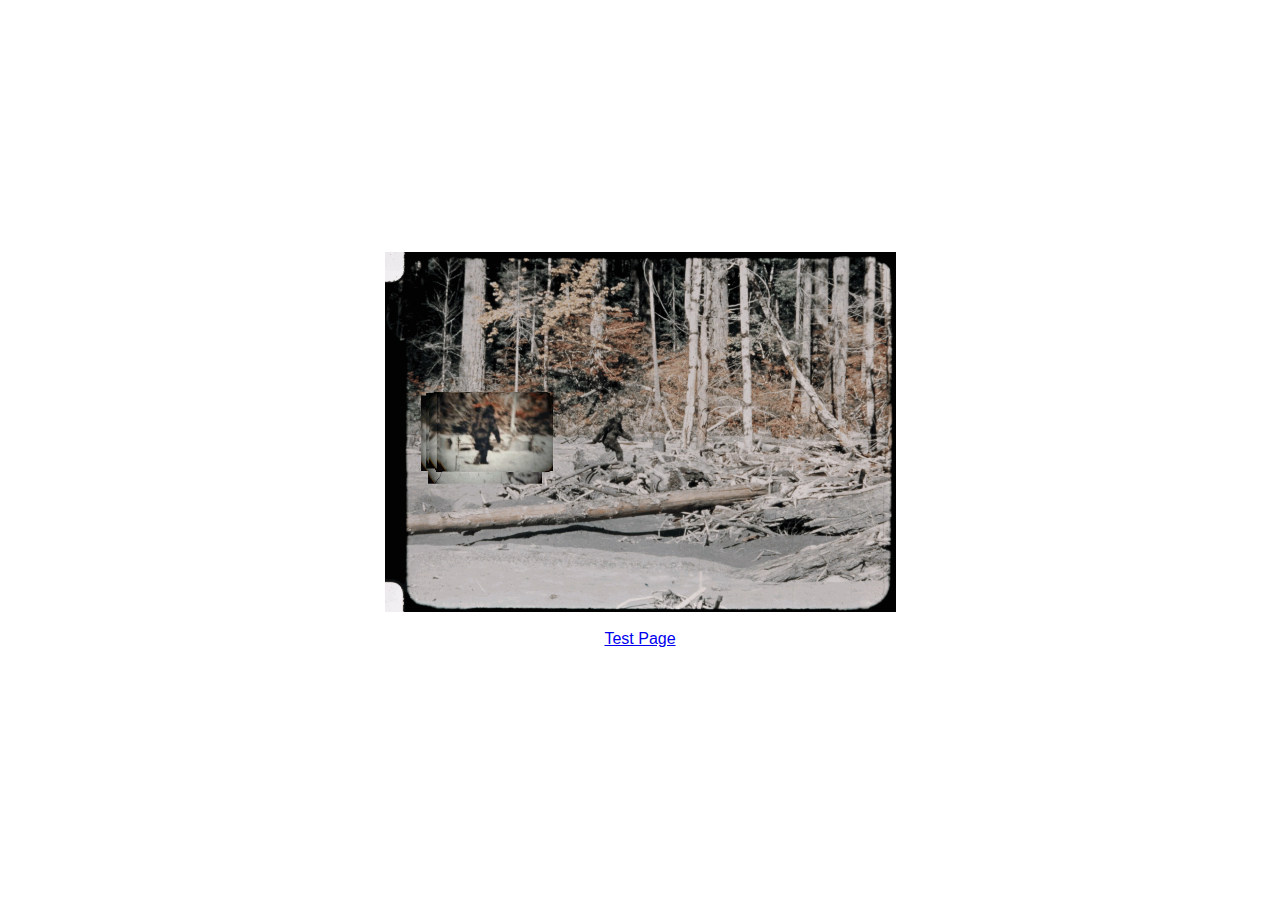
<file: index.html>
<!DOCTYPE html>
<html lang="en">
<head>
    <meta charset="UTF-8">
    <meta name="viewport" content="width=device-width, initial-scale=1.0">
    <meta name="description" content="Your description goes here">
    <meta name="keywords" content="your, keywords, go, here">
    <meta name="author" content="Brah">
    
    <title>Great Ape</title>
    
    <link rel="apple-touch-icon" sizes="180x180" href="assets/favicon/apple-touch-icon.png">
    <link rel="icon" type="image/png" sizes="32x32" href="assets/favicon/favicon-32x32.png">
    <link rel="icon" type="image/png" sizes="16x16" href="assets/favicon/favicon-16x16.png">
    <link rel="manifest" href="assets/favicon/site.webmanifest">
    
    <link rel="stylesheet" href="styles.css">
</head>
<body>
    <video autoplay muted loop  >
        <source src="assets/patty.mp4" type="video/mp4">
        Your browser does not support the video tag.
    </video>

    <br>

    <a href="posts/test.html">Test Page</a>
</body>
</html>
</file>
<file: styles.css>
body {
  /* Defaults */
  box-sizing: border-box;
  padding: 0;
  margin: 0;
  
  /* Page Styling */
  font-family: Arial, Helvetica, sans-serif;
   
  /* Page Layout */
  display: flex;
  justify-content: center;
  align-items: center;
  
  flex-direction: column;
  height: 100vh;
}

video {
  display: block;
  width: 640px;
  height: 360px;
}
</file>
